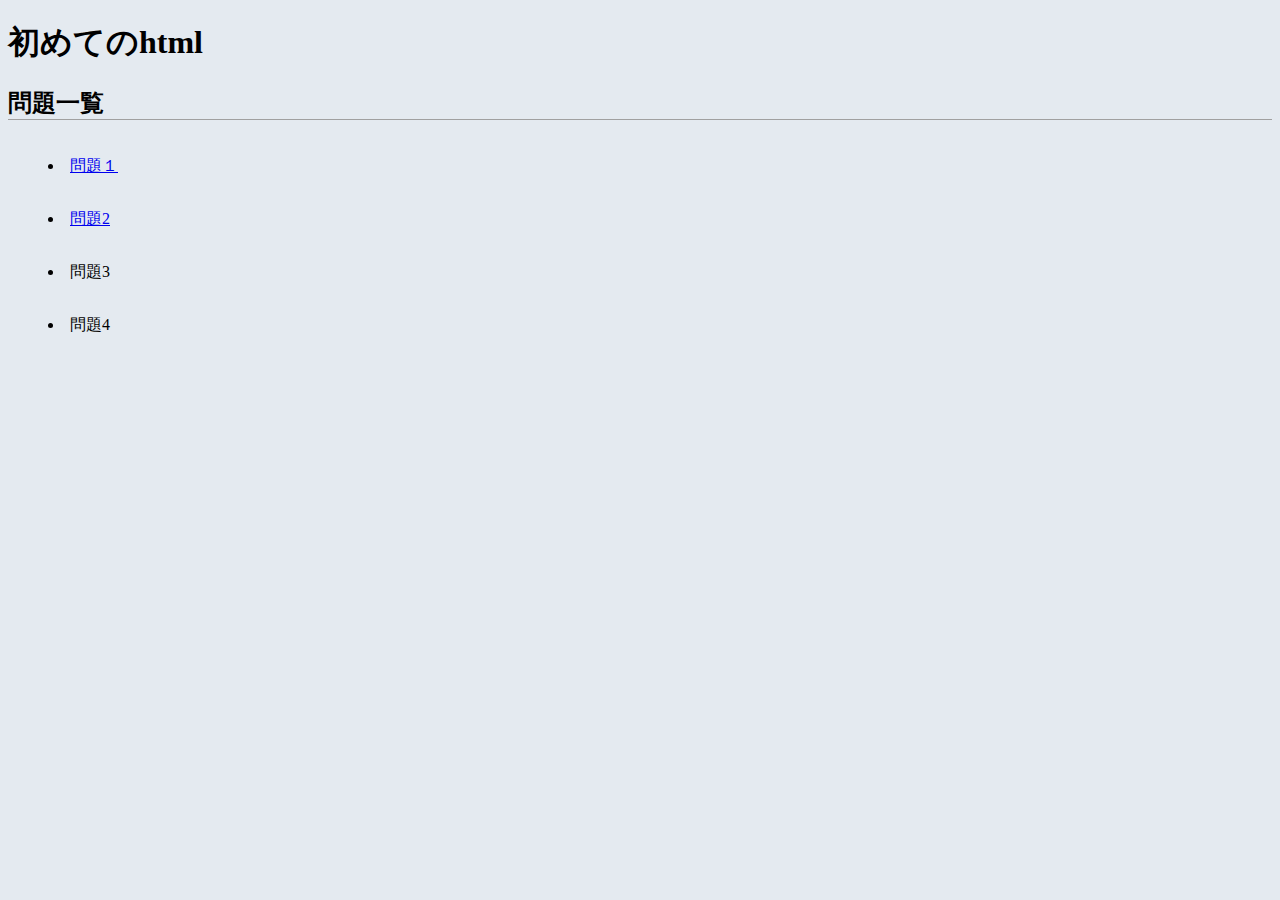
<file: index.html>
<!DOCTYPE html>
<html lang="ja">
<head>
    <meta charset="UTF-8">
    <meta name="viewport" content="width=device-width, initial-scale=1.0">
    <link rel="stylesheet" href="style.css">
    <script src="Questions.js">
        
    </script>
    <title>Quiz</title>
</head>
<body>
    <h1>初めてのhtml</h1>
    <h2>問題一覧</h2>
    <ul>
        <li><a href="question1.html">問題１</a></li>
        <li><a href="question2.html">問題2</a></li>
        <li>問題3</li>
        <li>問題4</li>
    </ul>

</body>
</html>
</file>
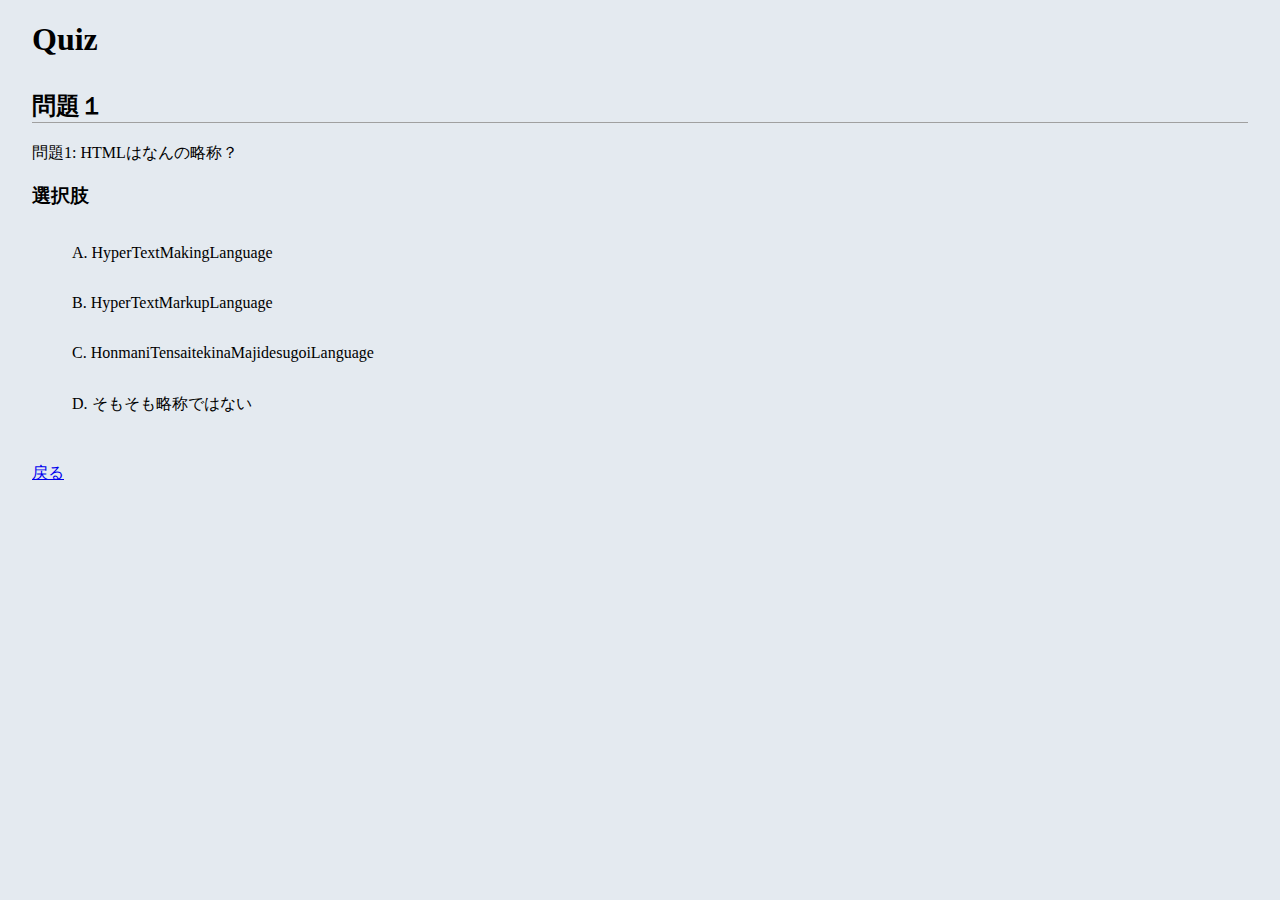
<file: question1.html>
<!DOCTYPE html>
<html lang="en">
<head>
    <meta charset="UTF-8">
    <meta name="viewport" content="width=device-width, initial-scale=1.0">
    <link rel="stylesheet" href="style.css">
    <script src="Questions.js" defer></script>
    <title>問題１｜Quiz</title>
</head>
<body>
    <div id="main">
        <h1>Quiz</h1>

        <div class="section">
            <h2>問題１</h2>

            <p>問題1: HTMLはなんの略称？</p>
            <h3>選択肢</h3>
            <ol class="answers" data-id="question1">
                <li data-answer="A">HyperTextMakingLanguage</li>
                <li data-answer="B">HyperTextMarkupLanguage</li>
                <li data-answer="C">HonmaniTensaitekinaMajidesugoiLanguage</li>
                <li data-answer="D">そもそも略称ではない</li>
            </ol>
        </div>

        <div id="section-correct-answer" class="section">
        <h2>答え</h2>
            <p>
                <span id="correct-answer">B.HyperTextMarkupLanguage  </span><br>
                これが間違えてたら「HTMLとは？」の動画を復習お願いします！
            </p>
        </div>

        <div class="section">
            <a href="index.html">戻る</a>
        </div>
    </div>
</body>
</html>
</file>
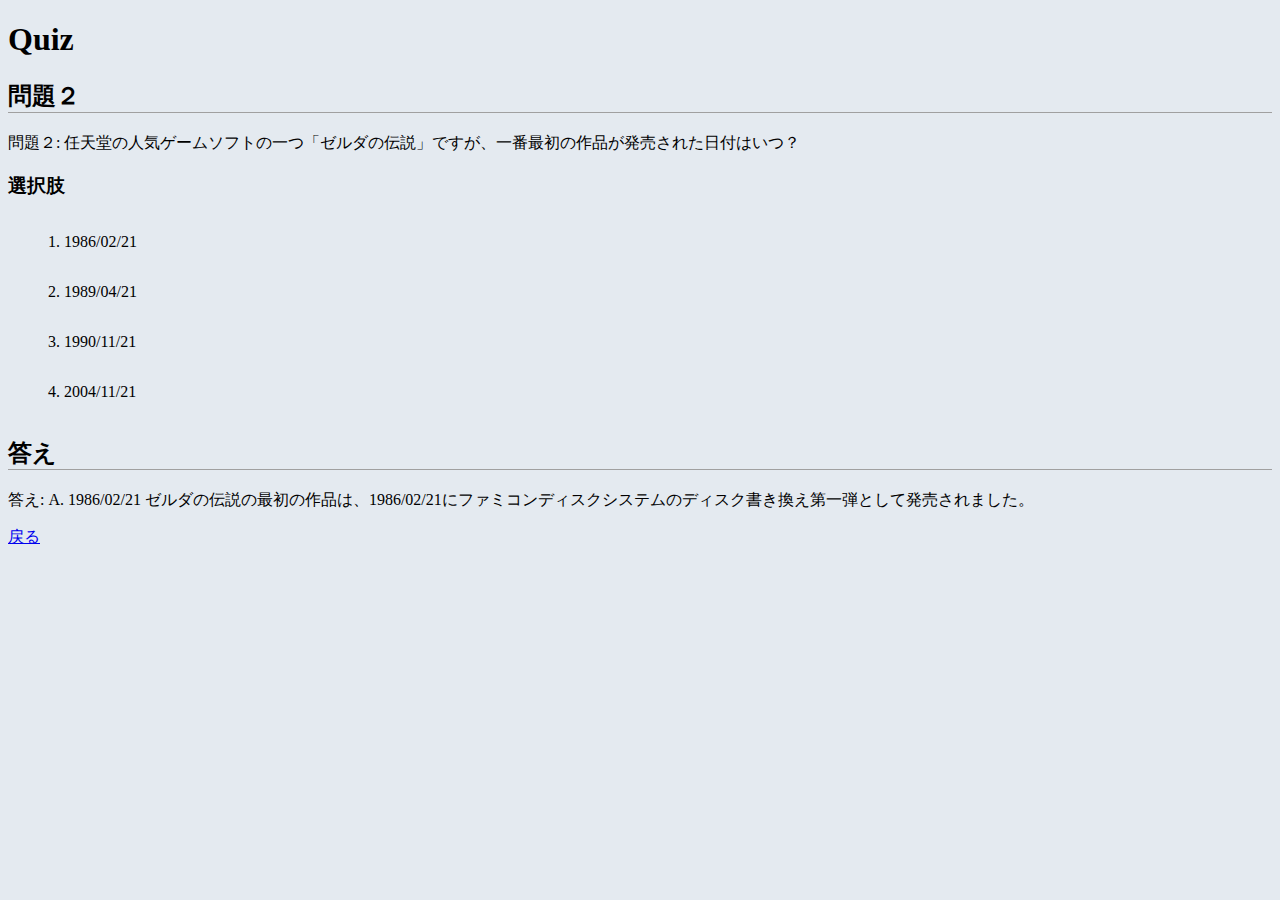
<file: question2.html>
<!DOCTYPE html>
<html lang="en">
<head>
    <meta charset="UTF-8">
    <meta name="viewport" content="width=device-width, initial-scale=1.0">
    <link rel="stylesheet" href="style.css">
    <title>問題２｜Quiz</title>
</head>
<body>
    <h1>Quiz</h1>
    <h2>問題２</h2>

    <p>問題２: 任天堂の人気ゲームソフトの一つ「ゼルダの伝説」ですが、一番最初の作品が発売された日付はいつ？</p>
    <h3>選択肢</h3>

    <ol>
        <li>1986/02/21</li>
        <li>1989/04/21</li>
        <li>1990/11/21</li>
        <li>2004/11/21</li>
    </ol>

    <h2>答え</h2>
    <p>
        答え: A. 1986/02/21  
        ゼルダの伝説の最初の作品は、1986/02/21にファミコンディスクシステムのディスク書き換え第一弾として発売されました。
    </p>
    <a href="index.html">戻る</a>
</body>
</html>
</file>
<file: style.css>
body{
    background-color: rgb(228, 234, 240);
    /*font-family: 'Courier New', Courier, monospace;*/
    @import url('https://fonts.googleapis.com/css2?family=Noto+Serif+JP:wght@500&display=swap');
}

h2{
    border-bottom: 1px solid #a0a0a0;
}

ul li,ol li{
    padding: 1em 0;
    list-style-position: inside;
}

ol.answers{
    list-style: upper-alpha;
}

ol.answers li:hover{
    border: 0.1em solid #1668d3;
    background-color: #95b4db;
    padding: 0.9em;
    cursor: pointer;
}

div#section-correct-answer{
    display: none;
}

div#main{
    padding: 0 1.5em;
}

div.section{
    margin-top: 2em;
}
span#correct-answer{
    font-weight: bold;
    color: #1d1d1d
}
</file>
